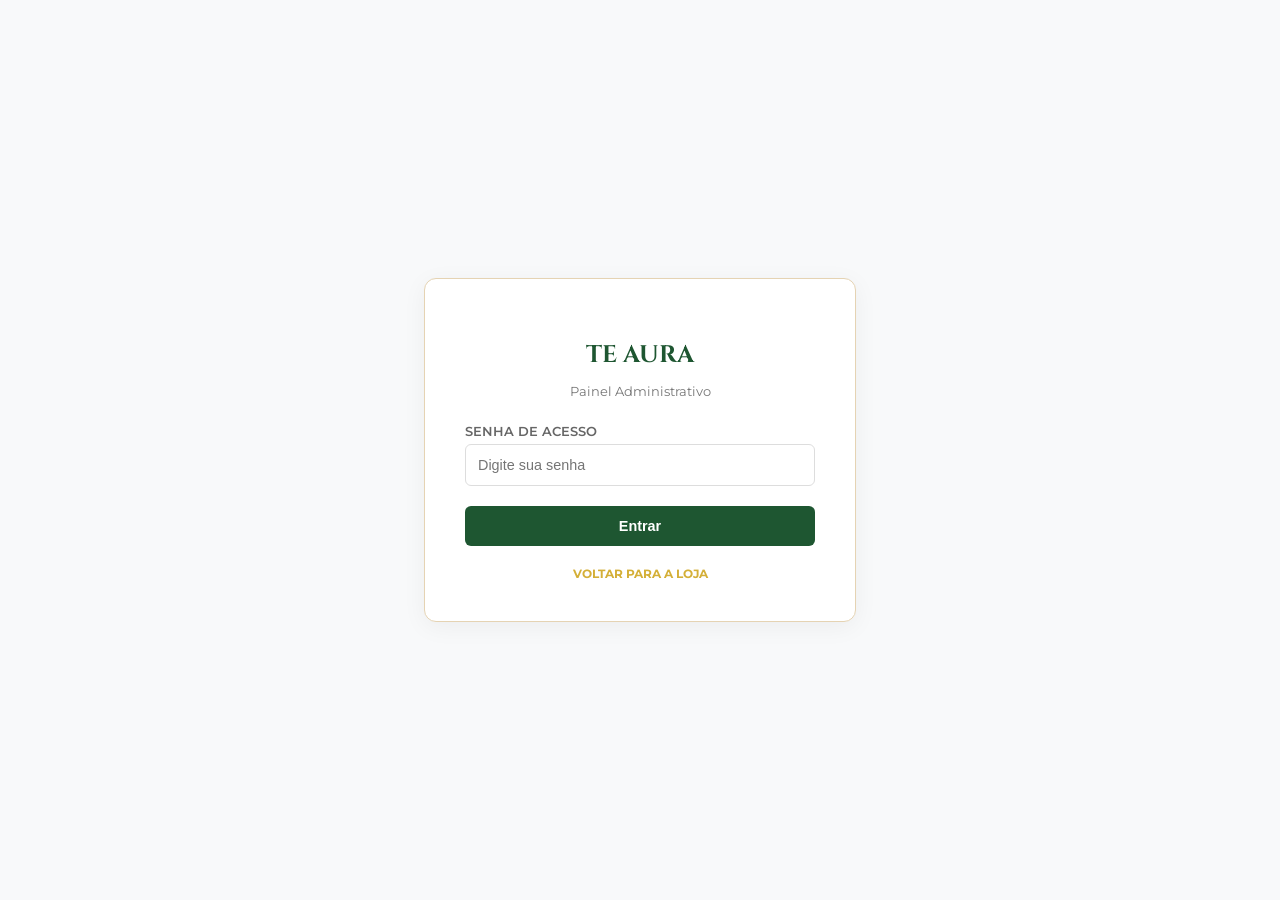
<file: login.html>
<!DOCTYPE html>
<html lang="pt-br">
<head>
    <meta charset="UTF-8">
    <meta name="viewport" content="width=device-width, initial-scale=1.0">
    <title>Login | TeAura Boutique</title>
    <link href="https://fonts.googleapis.com/css2?family=Montserrat:wght@400;600&family=Cinzel:wght@700&display=swap" rel="stylesheet">
    <style>
        body { 
            font-family: 'Montserrat', sans-serif; 
            background-color: #f8f9fa; 
            display: flex; 
            justify-content: center; 
            align-items: center; 
            height: 100vh; 
            margin: 0; 
            color: #333;
        }
        .login-card {
            background: white; 
            padding: 40px; 
            border-radius: 12px; 
            box-shadow: 0 5px 25px rgba(0,0,0,0.05); 
            text-align: center; 
            width: 100%; 
            max-width: 350px;
            border: 1px solid #E5D3B3;
        }
        h2 { font-family: 'Cinzel', serif; color: #1E5631; margin-bottom: 10px; }
        p { font-size: 0.8rem; color: #777; margin-bottom: 25px; }
        label { font-size: 0.8rem; font-weight: 600; text-transform: uppercase; display: block; text-align: left; margin-bottom: 5px; color: #666; }
        input { width: 100%; padding: 12px; margin-bottom: 20px; border: 1px solid #ddd; border-radius: 6px; box-sizing: border-box; font-size: 0.9rem; }
        button { background: #1E5631; color: white; border: none; padding: 12px 20px; width: 100%; border-radius: 6px; cursor: pointer; font-weight: bold; font-size: 0.9rem; transition: 0.3s; }
        button:hover { background: #143d22; }
        .back-link { display: block; margin-top: 20px; font-size: 0.75rem; color: #D4AF37; text-decoration: none; font-weight: bold; text-transform: uppercase; }
    </style>
</head>
<body>

    <div class="login-card">
        <h2>TE AURA</h2>
        <p>Painel Administrativo</p>
        
        <label>Senha de Acesso</label>
        <input type="password" id="senha" placeholder="Digite sua senha" onkeypress="if(event.key === 'Enter') verificar()">
        
        <button onclick="verificar()">Entrar</button>
        
        <a href="index.html" class="back-link">Voltar para a Loja</a>
    </div>

    <script>
        // Define a sua senha aqui
        const SENHA_SECRETA = "#lum@0209!";

        window.verificar = () => {
            const senhaDigitada = document.getElementById('senha').value;
            
            if (senhaDigitada === SENHA_SECRETA) {
                // Autentica o usuário e permite o redirecionamento
                localStorage.setItem('admin_autenticado', 'true');
                window.location.href = "admin.html";
            } else {
                alert("Senha incorreta!");
            }
        };
    </script>
</body>
</html>
</file>
